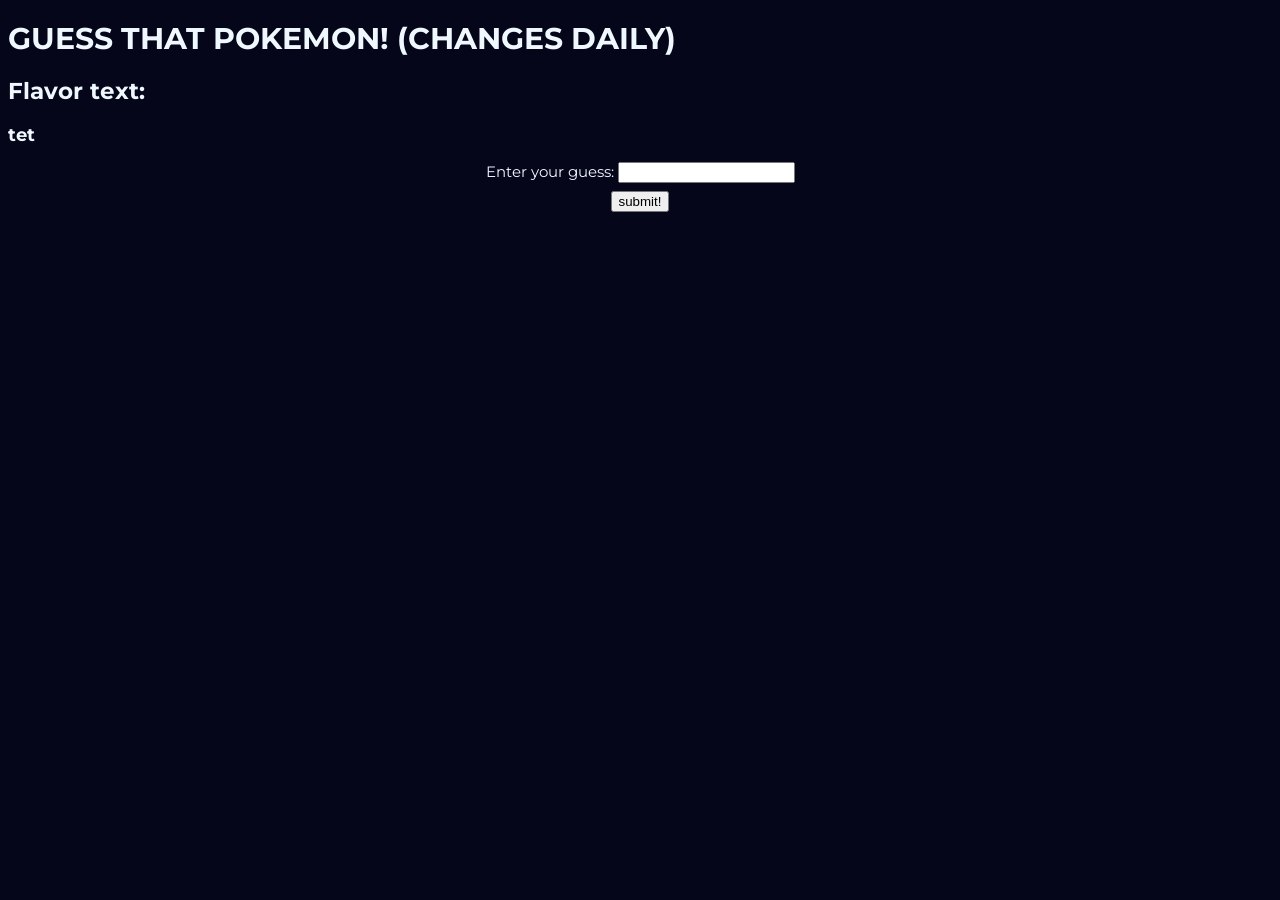
<file: test.html>
<!doctype html>
<html lang="en-US">
  <head>
    <script async src="scripts\script.js"></script>
    <link href="styles\style.css" rel="stylesheet" />
    <meta charset="utf-8" />
    <meta name="viewport" content="width=device-width" />
    <link rel="preconnect" href="https://fonts.googleapis.com">
    <link rel="preconnect" href="https://fonts.gstatic.com" crossorigin>
    <link href="https://fonts.googleapis.com/css2?family=Montserrat:ital,wght@0,100..900;1,100..900&display=swap" rel="stylesheet">
    <title>My test page</title>
  </head>
  <body>
    
    <div>
      <h1>GUESS THAT POKEMON! (CHANGES DAILY)</h1>
      <h2>Flavor text:</h2>
      <h3 class="flavor">tet</h3>
    </div>
    <div>
      <p class="hint1">PlaceholderHint</p>
      <p class="hint2">PlaceholderHint</p>
      <p class="hint3">PlaceholderHint</p>
      <p class="hint4">PlaceholderHint</p>
      <h3 class="winORlose">PlaceholderdDecision</h3>
    </div>
    <div>
      <form action="" method="get" id="guess">
        <div class="form-example">
          <label for="name">Enter your guess: </label>
          <input type="text" name="guessBox" id="guessBox" required />
        </div>
        <div class="form-example">
          <input type="submit" value="submit!" />
        </div>
      </form>
    </div>

  </body>
</html>
</file>
